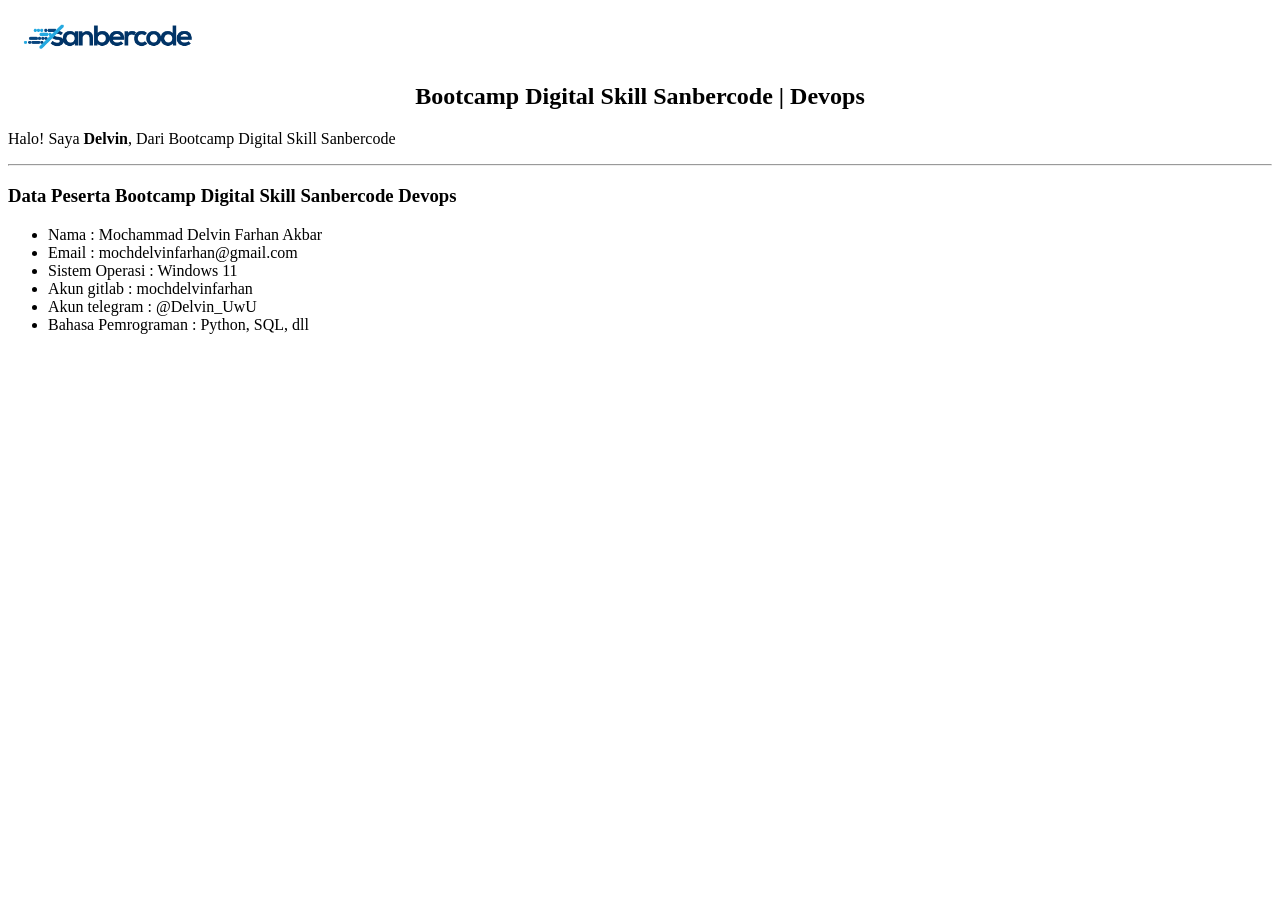
<file: Tugas-4/index.html>
<img src="public/img/logo.png" width="200">

<!DOCTYPE html>
<html>
<head>
    <title>Bootcamp Digital Skill Sanbercode | Devops</title>
</head>
<body>

    <h2 style="text-align: center;">Bootcamp Digital Skill Sanbercode | Devops</h2>

    <p>Halo! Saya <strong>Delvin</strong>, Dari Bootcamp Digital Skill Sanbercode</p>
    <hr>

    <h3>Data Peserta Bootcamp Digital Skill Sanbercode Devops</h3>

    <ul>
        <li>Nama : Mochammad Delvin Farhan Akbar</li>
        <li>Email : mochdelvinfarhan@gmail.com</li>
        <li>Sistem Operasi : Windows 11</li>
        <li>Akun gitlab : mochdelvinfarhan</li>
        <li>Akun telegram : @Delvin_UwU</li>
        <li>Bahasa Pemrograman : Python, SQL, dll</li>
    </ul>

</body>
</html>
</file>
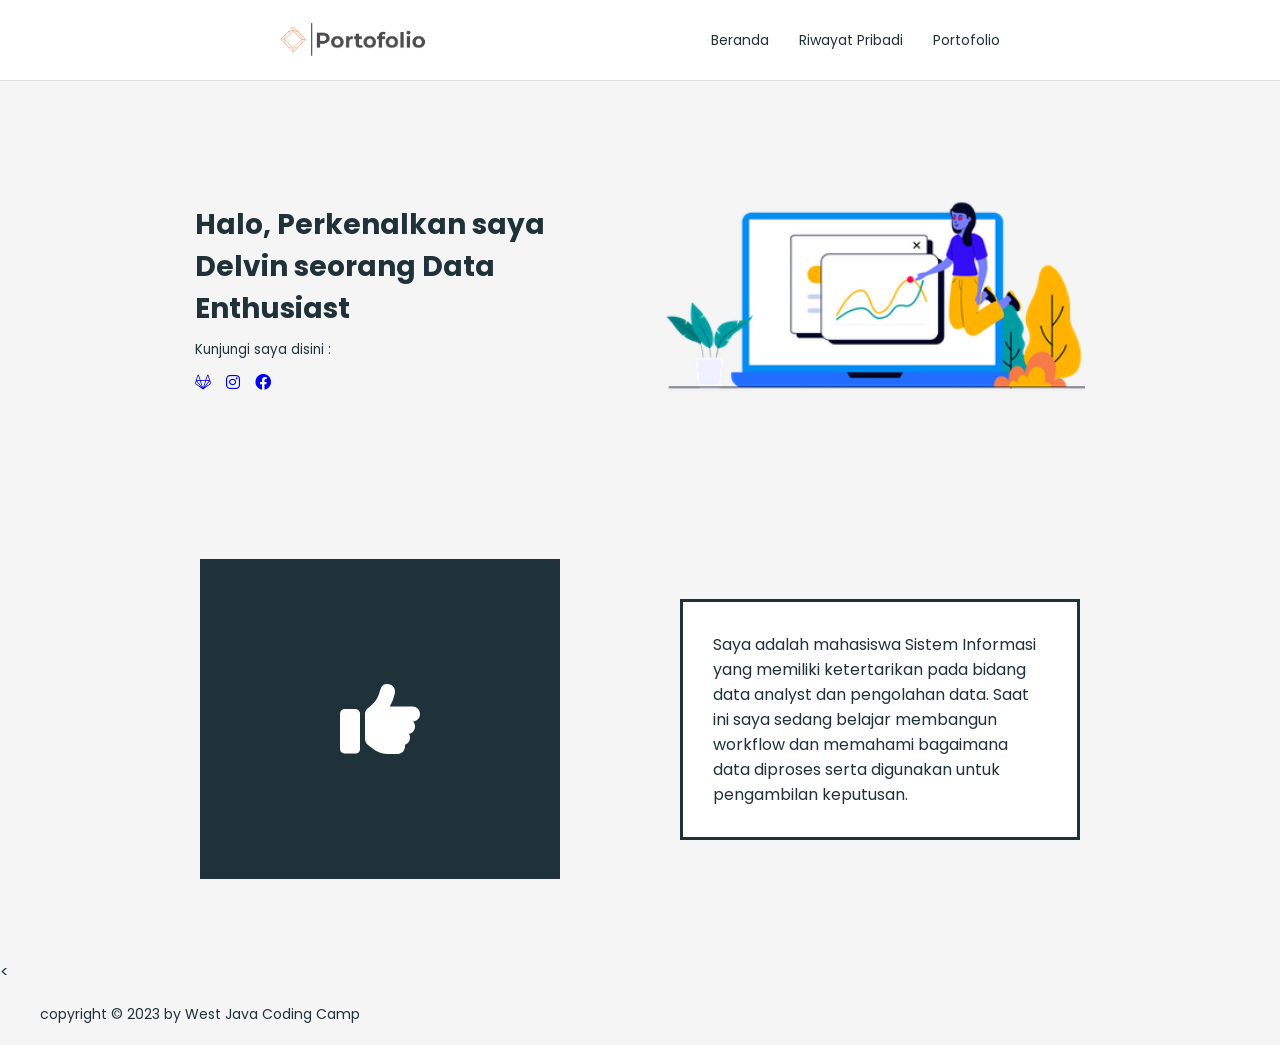
<file: Tugas-5/index.html>
<!DOCTYPE html>
<html lang="en">

<head>
    <meta charset="UTF-8">
    <meta http-equiv="X-UA-Compatible" content="IE=edge">
    <meta name="viewport" content="width=device-width, initial-scale=1.0">
    <title>HOME | </title>
    <link href='https://fonts.googleapis.com/css?family=Poppins' rel='stylesheet'>
    <link rel="stylesheet" href="https://cdnjs.cloudflare.com/ajax/libs/font-awesome/6.0.0/css/all.min.css"
        integrity="sha512-9usAa10IRO0HhonpyAIVpjrylPvoDwiPUiKdWk5t3PyolY1cOd4DSE0Ga+ri4AuTroPR5aQvXU9xC6qOPnzFeg=="
        crossorigin="anonymous" referrerpolicy="no-referrer" />
    <link href="./assets/css/style.css" rel="stylesheet">
</head>

<body>

    <header>
        <img src="./assets/img/logo.png" alt="logo" width="150">
        <nav>
            <ul>
                <li><a href="index.html">Beranda</a></li>
                <li><a href="riwayat-pribadi.html">Riwayat Pribadi</a></li>
                <li><a href="portofolio.html">Portofolio</a></li>
            </ul>
        </nav>
    </header>


    <main>
        <section id="container">
            <div class="container_hero">

                <div class="container_hero-image">
                    <img src="./assets/img/hero.png" alt="hero images">
                </div>

                <div class="container_hero-headline">
                    <h1>Halo, Perkenalkan saya Delvin seorang Data Enthusiast</h1>
                    <small>Kunjungi saya disini :</small>
                    <ul>
                        <li>
                        <a href="https://gitlab.com/mochdelvinfarhan" target="_blank" rel="noopener">
                            <i class="fa-brands fa-gitlab"></i>
                        </a>
                        </li>
                        <li>
                        <a href="https://instagram.com/dvn28.mocha" target="_blank" rel="noopener">
                            <i class="fa-brands fa-instagram"></i>
                        </a>
                        </li>
                        <li>
                        <a href="https://facebook.com/To.Delpin.world" target="_blank" rel="noopener">
                            <i class="fa-brands fa-facebook"></i>
                        </a>
                        </li>
                    </ul>
                </div>

            </div>
        </section>

        <section id="container">
            <div class="container_describe">

                <div class="container_describe-animation">
                    <i class="fa-solid fa-thumbs-up"></i>
                </div>

                <div class="container_describe-info">
                    <div class="container_describe-info__card">
                        <p> Saya adalah mahasiswa Sistem Informasi yang memiliki ketertarikan pada bidang data analyst
                            dan pengolahan data. Saat ini saya sedang belajar membangun workflow dan memahami bagaimana
                            data diproses serta digunakan untuk pengambilan keputusan.</p>
                    </div>
                </div>


            </div>
        </section>
    </main>

    <<footer>copyright &copy; 2023 by West Java Coding Camp</footer>

</body>

</html>



<!-- ARSIP -->
<!-- <section class="container-hero">
        <div class="container-hero_inner">
            <div class="container-hero_inner-image">
                <img src="./assets/img/hero.png" alt="hero images">
            </div>
            <div class="container-hero_inner-headline">
                <h1>Halo, Perkenalkan saya john seorang frontend web development</h1>
                <small>Kunjungi saya disini :</small>
                <ul>
                    <li><a href="#"><i class="fa-brands fa-gitlab"></i></a></li>
                    <li><a href="#"><i class="fa-brands fa-instagram"></i></a></li>
                    <li><a href="#"><i class="fa-brands fa-facebook"></i></a></li>
                </ul>
            </div>
        </div>
    </section>

    <section class="container-describe">
        <div class="container-describe_inner">

        </div>
    </section> -->
</file>
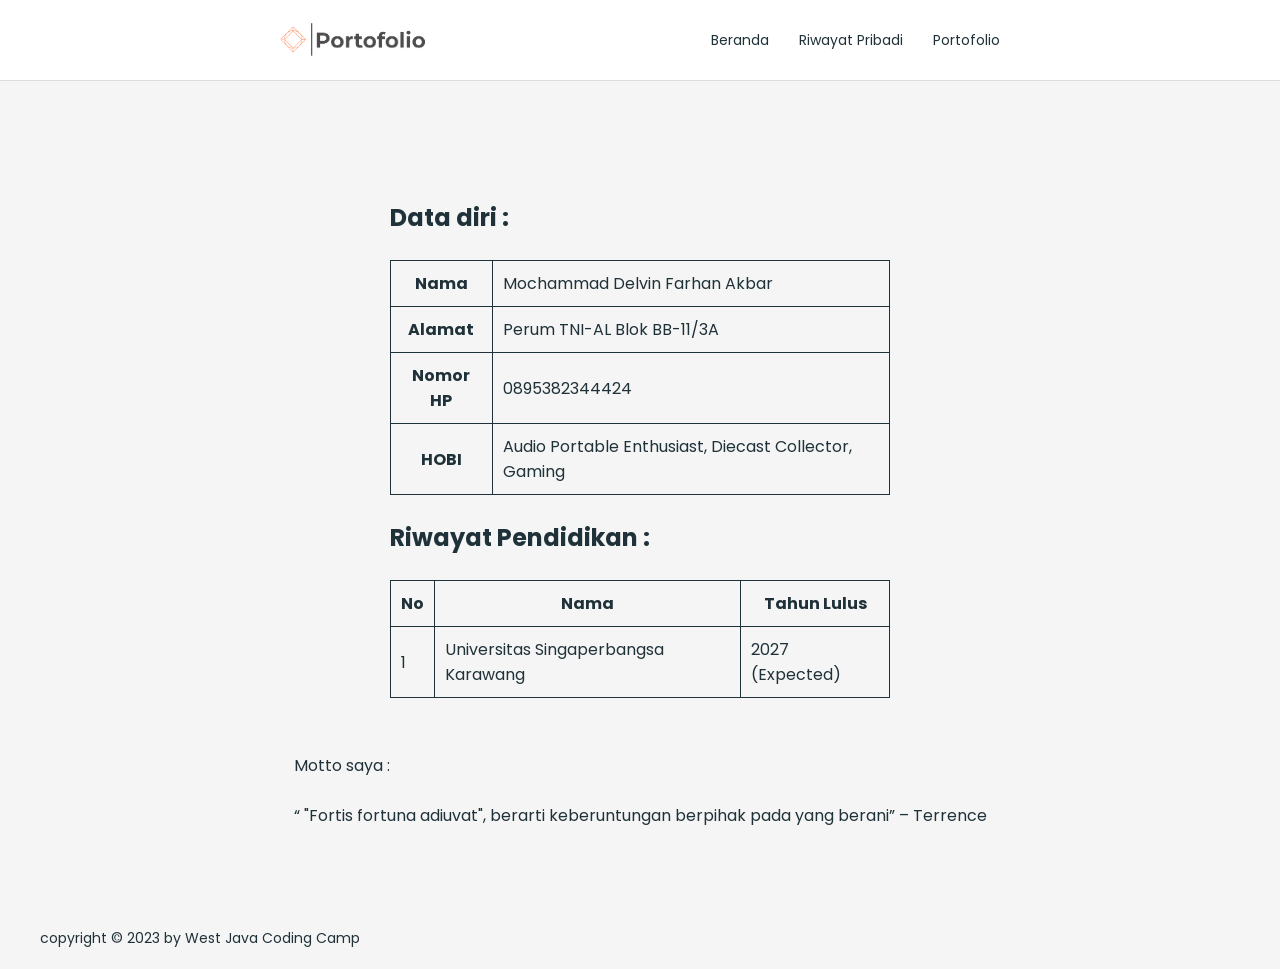
<file: Tugas-5/riwayat-pribadi.html>
<!DOCTYPE html>
<html lang="en">

<head>
    <meta charset="UTF-8">
    <meta http-equiv="X-UA-Compatible" content="IE=edge">
    <meta name="viewport" content="width=device-width, initial-scale=1.0">
    <title>HOME | </title>
    <link href='https://fonts.googleapis.com/css?family=Poppins' rel='stylesheet'>
    <link rel="stylesheet" href="https://cdnjs.cloudflare.com/ajax/libs/font-awesome/6.0.0/css/all.min.css"
        integrity="sha512-9usAa10IRO0HhonpyAIVpjrylPvoDwiPUiKdWk5t3PyolY1cOd4DSE0Ga+ri4AuTroPR5aQvXU9xC6qOPnzFeg=="
        crossorigin="anonymous" referrerpolicy="no-referrer" />
    <link href="./assets/css/style.css" rel="stylesheet">
</head>

<body>

    <header>
        <img src="./assets/img/logo.png" alt="logo" width="150">
        <nav>
            <ul>
                <li><a href="index.html">Beranda</a></li>
                <li><a href="riwayat-pribadi.html">Riwayat Pribadi</a></li>
                <li><a href="portofolio.html">Portofolio</a></li>
            </ul>
        </nav>
    </header>


    <main>
        <section id="container">
            <div class="container-history">
                <div class="container-history__table">
                    <h1>Data diri :</h1>
                    <br />
                    <table border="1px">
                        <tr>
                            <th>Nama</th>
                            <td>Mochammad Delvin Farhan Akbar</td>
                        </tr>
                        <tr>
                            <th>Alamat</th>
                            <td>Perum TNI-AL Blok BB-11/3A</td>
                        </tr>
                        <tr>
                            <th>Nomor HP</th>
                            <td>0895382344424</td>
                        </tr>
                        <tr>
                            <th>HOBI</th>
                            <td>Audio Portable Enthusiast, Diecast Collector, Gaming</td>
                        </tr>
                    </table>
                    <br />
                    <h1>Riwayat Pendidikan : </h1>
                    <br />
                    <table border="1px">
                        <thead>
                            <tr>
                                <th>No</th>
                                <th>Nama</th>
                                <th>Tahun Lulus</th>
                            </tr>
                        </thead>
                        <tbody>
                            <tr>
                                <td>1</td>
                                <td>Universitas Singaperbangsa Karawang</td>
                                <td>2027 (Expected)</td>
                            </tr>
                        </tbody>
                    </table>
                    <br />
                </div>
                <div class="container-history__motto">
                    <p>Motto saya :</p><br>
                    <p><q> "Fortis fortuna adiuvat", berarti keberuntungan berpihak pada yang berani</q> – Terrence</p>
                </div>
            </div>
        </section>
    </main>

    <footer>copyright &copy; 2023 by West Java Coding Camp</footer>

</body>

</html>



<!-- ARSIP -->
<!-- <section class="container-hero">
        <div class="container-hero_inner">
            <div class="container-hero_inner-image">
                <img src="./assets/img/hero.png" alt="hero images">
            </div>
            <div class="container-hero_inner-headline">
                <h1>Halo, Perkenalkan saya john seorang frontend web development</h1>
                <small>Kunjungi saya disini :</small>
                <ul>
                    <li><a href="#"><i class="fa-brands fa-gitlab"></i></a></li>
                    <li><a href="#"><i class="fa-brands fa-instagram"></i></a></li>
                    <li><a href="#"><i class="fa-brands fa-facebook"></i></a></li>
                </ul>
            </div>
        </div>
    </section>

    <section class="container-describe">
        <div class="container-describe_inner">

        </div>
    </section> -->
</file>
<file: Tugas-5/assets/css/style.css>
/* RESET */
* {
    margin: 0;
    padding: 0;
    box-sizing: border-box;
    font-family: "Poppins";
}

/* BODY */
body {
    background: #f5f5f5;
    color: #203239;
}

/* HEADER */
header {
    position: fixed;
    top: 0;
    width: 100%;
    background: white;

    display: flex;
    justify-content: space-evenly;
    align-items: center;

    padding: 20px 0;
    border-bottom: 1px solid #ddd;
    z-index: 1000;
}

nav ul {
    display: flex;
    gap: 30px;
}

nav ul li {
    list-style: none;
}

nav ul li a {
    text-decoration: none;
    color: #203239;
    font-size: 14px;
}

nav ul li a:hover {
    color: orange;
}

/* MAIN OFFSET */
main {
    margin-top: 120px;
}

/* HERO */
.container_hero {
    display: flex;
    justify-content: center;
    align-items: center;
    gap: 120px;

    padding: 80px 0;
}

.container_hero-headline {
    max-width: 350px;
}

.container_hero-headline h1 {
    font-size: 28px;
    margin-bottom: 10px;
}

.container_hero-headline small {
    display: block;
    margin-bottom: 10px;
}

.container_hero-headline ul {
    display: flex;
    gap: 15px;
}

.container_hero-headline ul li {
    list-style: none;
}

.container_hero-image img {
    width: 420px;
}

.container_hero {
    flex-direction: row-reverse;
}

/* DESKRIPSI */
.container_describe {
    display: flex;
    justify-content: center;
    align-items: center;

    gap: 120px;
    padding: 80px 0;
}

/* BOX KIRI */
.container_describe-animation {
    background: #203239;
    padding: 120px 140px;
}

.container_describe-animation i {
    font-size: 80px;
    color: white;
    animation: putar 1s infinite alternate;
}

/* ANIMATION */
@keyframes putar {
    from {
        transform: rotate(-10deg);
    }
    to {
        transform: rotate(10deg);
    }
}

/* BOX KANAN */
.container_describe-info__card {
    border: 3px solid #203239;
    padding: 30px;
    width: 400px;
    background: white;
}

/* PORTOFOLIO */
.container-wrapping__card {
    display: flex;
    flex-wrap: wrap;
    justify-content: center;
    gap: 20px;

    max-width: 900px;   
    margin: auto;       
}

.container-wrapping__card img {
    width: 200px;
    height: 200px;      
    object-fit: cover;  

    transition: 0.3s;
}

.container-wrapping__card img:hover {
    transform: scale(1.5);
}

/* RIWAYAT */
.container-history {
    display: flex;
    flex-direction: column;
    align-items: center;

    gap: 30px;
    padding: 80px 0;
}

.container-history__table {
    width: 500px;
}

/* TABLE */
table {
    width: 100%;
    border-collapse: collapse;
}

th, td {
    border: 1px solid #203239;
    padding: 10px;
}

/* FOOTER */
footer {
    padding: 20px 40px;
    font-size: 14px;
}
</file>
